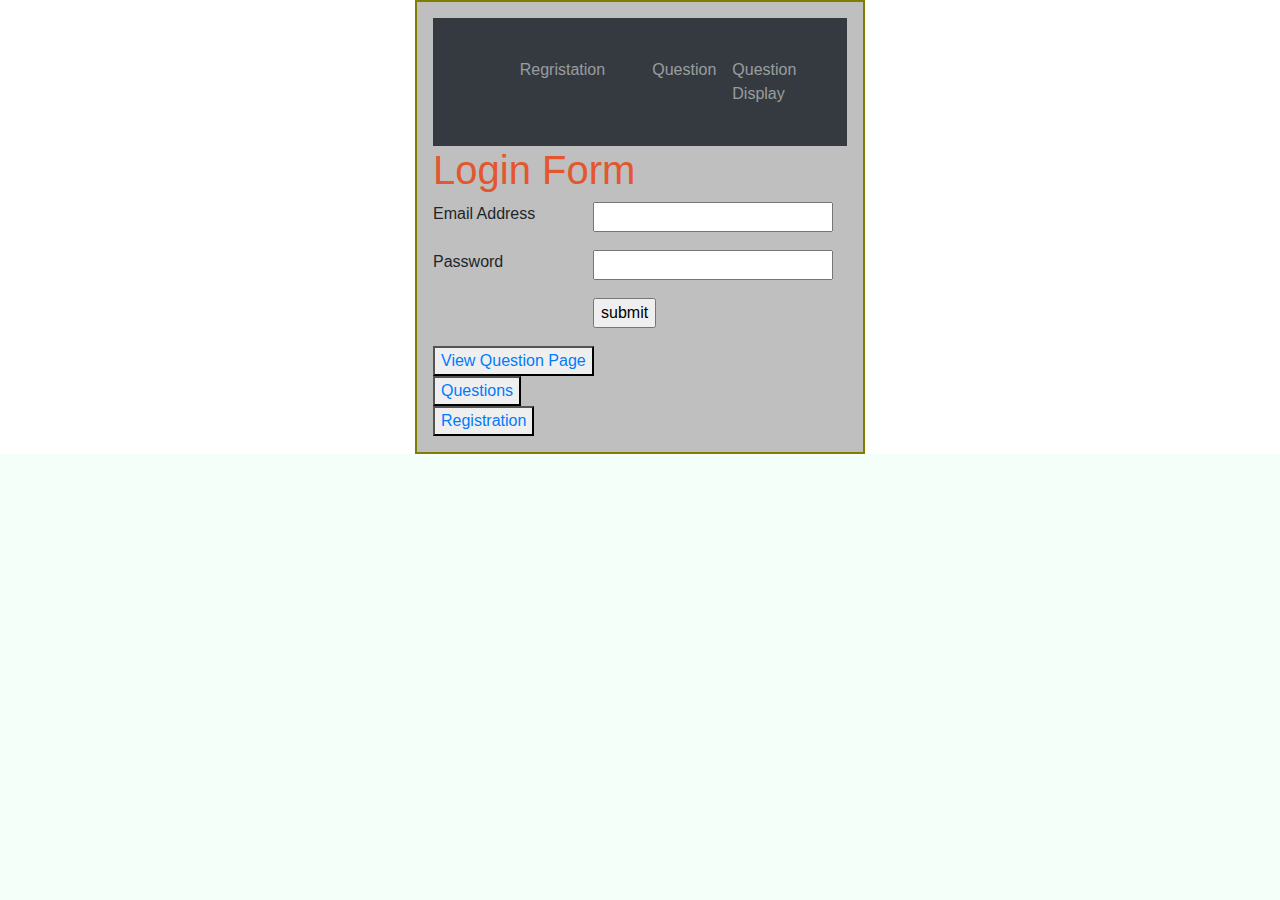
<file: index.html>
<!DOCTYPE html>
<html lang="en">
<head>
    <meta charset="UTF-8">
    <title>Project 2</title>
    <link rel="stylesheet" type="text/css" href="main2.css">
    <link rel="stylesheet" href="https://stackpath.bootstrapcdn.com/bootstrap/4.4.1/css/bootstrap.min.css" integrity="sha384-Vkoo8x4CGsO3+Hhxv8T/Q5PaXtkKtu6ug5TOeNV6gBiFeWPGFN9MuhOf23Q9Ifjh" crossorigin="anonymous">

</head>
<body>
<main>
    <div class="container-fluid">
        <div class="row">
            <nav class="navbar navbar-expand-md
            justify-content-start
            bg-dark navbar-dark
            col-12">
                <!-- Brand -->
                    <!-- Responsive Button for the smaller menu -->
                    <button class="navbar-toggler" type="button"
                            data-toggle="collapse" data-target="#collapsibleNavbar">
                        <span class="navbar-toggler-icon"></span>
                    </button>
                    <!-- Links -->
                    <div class="collapse navbar-collapse" id="collapsibleNavbar">
                    <ul class="navbar-nav">
                        <li class="nav-item">
                            <a class="nav-link" href="index2.html">Regristation</a>
                        </li>
                        <li class="nav-item">
                            <a class="nav-link" href="index3.html">Question</a>
                        </li>
                        <li class="nav-item">
                            <a class="nav-link" href="displayquestions.html">Question Display</a>
                        </li>
                      </li>
                     </ul>   
                  </div> 
            </nav>


            </div>
    </div>

    <h1>Login Form</h1>
    <form action="display.php" method="post">

        <div id="data">
            <label> Email Address </label>
            <input type="text" name="email_address"><br>

            <label> Password </label>
            <input type="text" name="password"><br>

        </div>

        <div id = "buttons">
            <label> &nbsp;</label>
            <input type="submit" value="submit"><br>
        </div>
        <button type="button"><a href="displayquestions.html">View Question Page</a></button>
        <br>
        <button type="button"><a href="index3.html">Questions</a></button>
        <br>
        <button type="button"><a href="index2.html">Registration</a></button>
    </form>

</main>
</body>
</html>
</file>
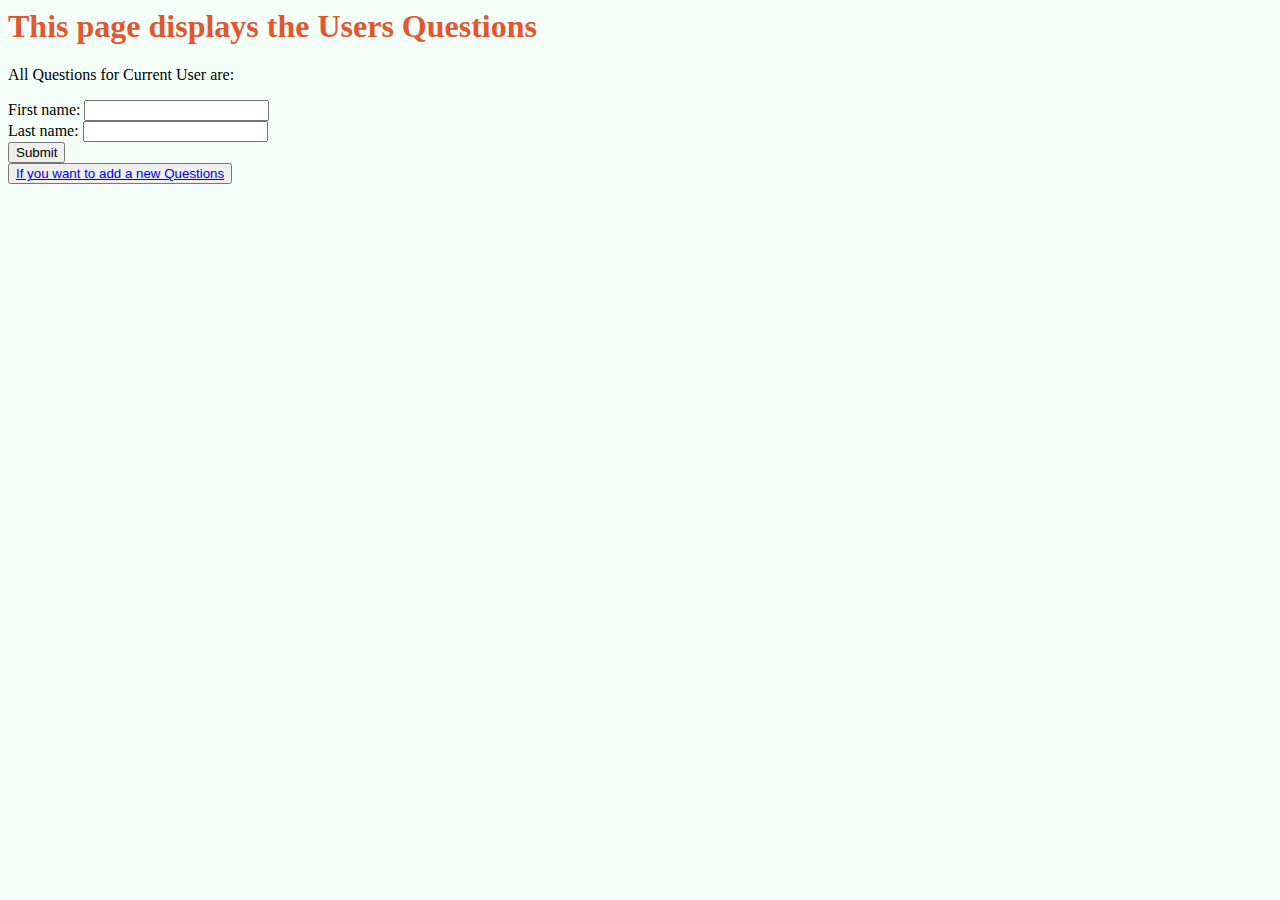
<file: displayquestions.html>
<!DOCTYPE html>
<html lang="en">
<head>
    <meta charset="UTF-8">
    <title>Display Page</title>
    <link rel="stylesheet" type="text/css" href="main2.css">
</head>

    <form action="question.php" method="post">
    <body>
    <h1>
        This page displays the Users Questions
    </h1>
    <p>
        All Questions for Current User are:
    </p>
    <form action="dis_questions.php" method="get">
        First name: <input type="text" name="fname"><br>
        Last name: <input type="text" name="lname"><br>
        <input type="submit" value="Submit">
    </form>

    <button type="button">
        <a href="index3.html"> If you want to add a new Questions</a>
    </button>
    <br>

    </body>
    </form>

</body>
</html>
</file>
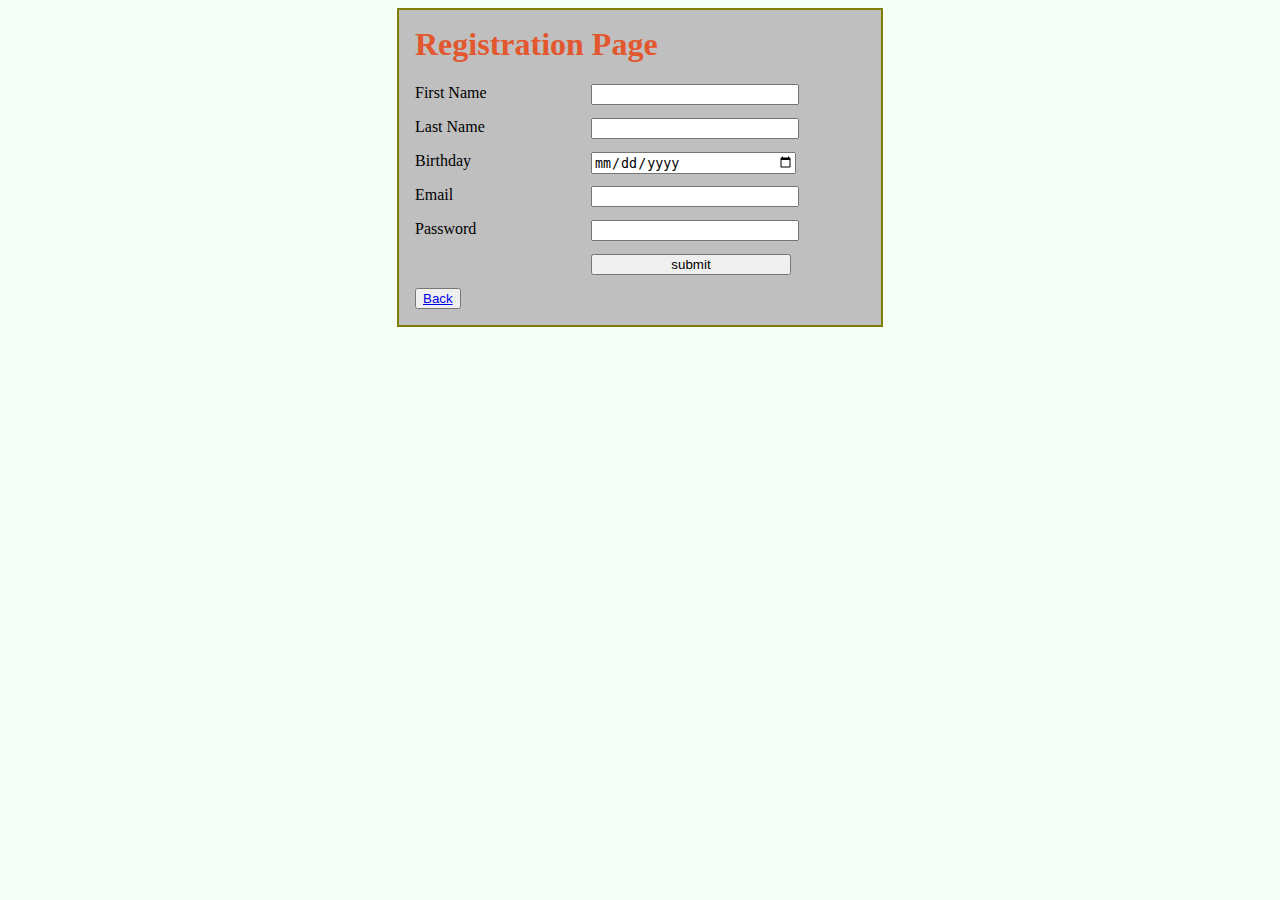
<file: index2.html>
<!DOCTYPE html>
<html lang="en">
<head>
    <meta charset="UTF-8">
    <title>Registration Form</title>
    <link rel="stylesheet" type="text/css" href="main2.css">
</head>
<body>
<main>
    <h1>Registration Page</h1>
    <form action="reg.php" method="post">
        <div id="data">
            <label> First Name </label>
            <input type="text" name="first"><br>

            <label> Last Name </label>
            <input type="text" name="last"><br>

            <label> Birthday </label>
            <input type="date" name="birthday" value="yyyy-mm-dd"><br>

            <label> Email </label>
            <input type="text" name="email"><br>

            <label> Password </label>
            <input type="text" name="password"><br>
            <div id="lower">
                <div id = "buttons">
                    <label> &nbsp;</label>
                    <input type="submit" value="submit"><br>
                </div>
                <button type="button"><a href="index2.html">Back</a></button>
            </div>
        </div>
    </form>
</main>
</body>
</html>
</file>
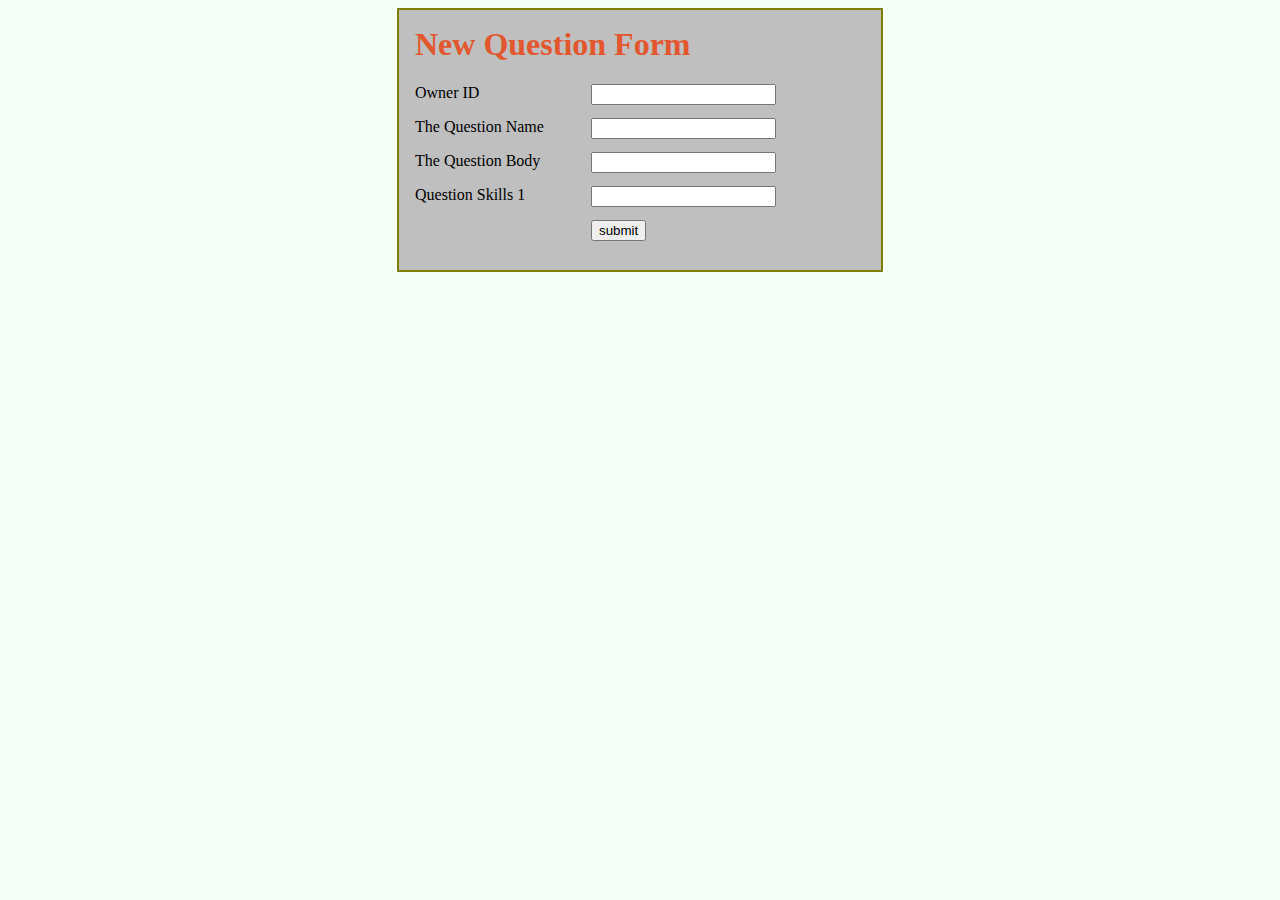
<file: index3.html>
<!DOCTYPE html>
<html lang="en">
<head>
    <meta charset="UTF-8">
    <title>New Form Question</title>
    <link rel="stylesheet" type="text/css" href="main2.css">
</head>
<body>
<main>
    <h1>New Question Form</h1>
    <div id="container">
        <form action="question.php" method="post">
            <label>Owner ID</label>
            <input type="text" name="ownerid"><br>

            <label>The Question Name </label>
            <input type="text" name="Name"><br>

            <label> The Question Body</label>
            <input type="text" name="Body"><br>

            <label> Question Skills 1</label>
            <input type="text" name="Skill1"><br>

            <div id="lower">
                <div id = "buttons">
                    <label> &nbsp;</label>
                    <input type="submit" value="submit"><br>
                </div>
            </div>

        </form>

    </div>
</main>

</body>
</html>
</file>
<file: main2.css>
body {
    font-family: Times New Roman, Helvetica, sans-serif;
}
html {
    background-color: mintcream;
}
main {
    width: 450px;
    margin: 0 auto;
    padding: 1em;
    background: #bfbfbf;
    border: 2px solid #807e01;
}
h1 {
    margin-top: 0;
    color: #e2572e;
}
label {
    width: 10em;
    float: left;
    padding-right: 1em;
    padding-bottom: 1em;
}
#data input {
    float: left;
    width: 15em;
    margin-bottom: .5em;
}
#data span {
    padding-left: .25em;
}
#buttons input {
    margin-bottom: .5em;
}
div.static {
    position: static;
    border: 3px solid #73AD21;
}
br {
    clear: left;
}
</file>
